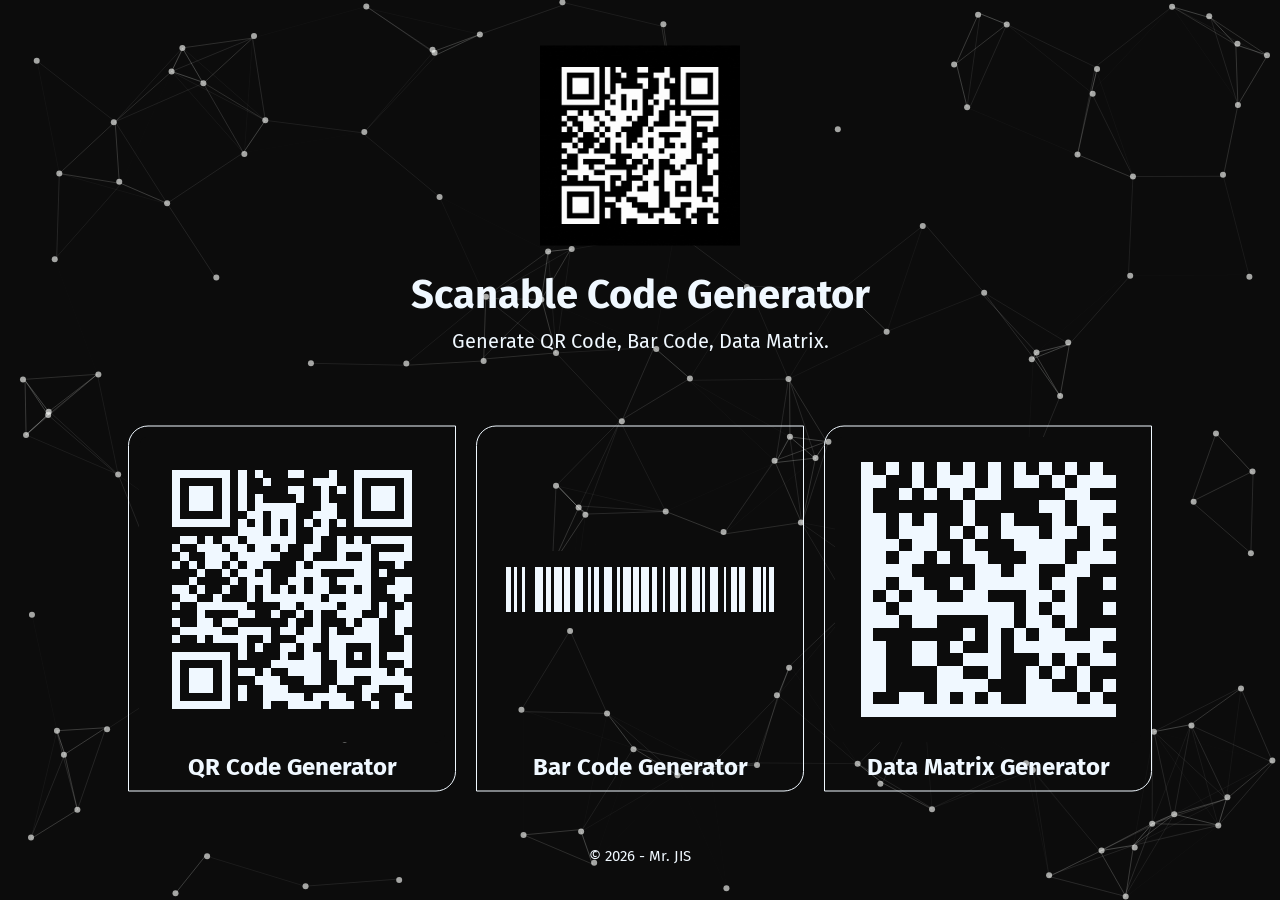
<file: index.html>
<!DOCTYPE html>
<html lang="en">

<head>
    <meta charset="UTF-8">
    <meta name="viewport" content="width=device-width, initial-scale=1.0, maximum-scale=1.0, user-scalable=no">
    <!-- meta data -->
    <meta name="description" content="QR Code, Bar Code, Data Matrix Generator - svg, png, jpg - A personal resource hub." />
    <meta name="copyright" content="Md. Jahdul Islam Sujan">
    <meta name="author" content="Md. Jahidul Islam Sujan" />
    <!-- auto reload -->
    <meta http-equiv="refresh" content="3600">
    <!-- favicon -->
    <link rel="shortcut icon" href="assets/img/qr-code-generator.svg" type="image/x-icon">
    <!-- particles css -->
    <link rel="stylesheet" href="assets/css/particles.css">
    <!-- custom css -->
    <link rel="stylesheet" href="assets/css/style.css">
    <!-- page title -->
    <title> QR Code, Bar Code, Data Matrix Generator </title>
    <!-- Google tag (gtag.js) - start -->
    
    <!-- Google tag (gtag.js) - end -->
</head>

<body>

    <!-- particles -->
    <div id="particles-js"></div>
    <!-- particles -->

    <main>

        <!-- Info Section -->
        <section class="info">
            <img src="assets/img/index.gif" alt="QR, Bar, DM">
            <h1>Scanable Code Generator</h1>
            <p>Generate QR Code, Bar Code, Data Matrix.</p>
        </section>

        <!-- Button Container - start -->
        <section id="button-container">
            <!-- Buttons will be dynamically added here -->
        </section>
        <!-- Button Container - end -->

        <p id="copyright">&copy; Mr. JIS</p>

    </main>

    <!-- service worker -->
    <script>
        if ('serviceWorker' in navigator) {
            navigator.serviceWorker
                .register('/qr-bar/service-worker.js')
                .then(() => {
                    console.log("Service Worker Registered Successfully");
                    navigator.serviceWorker.ready.then((registration) => {
                        registration.update();
                    });
                })
                .catch((error) => {
                    console.error("Service Worker Registration Failed:", error);
                });
        }
    </script>
    <!-- particles javascript -->
    <script src="assets/js/particles.min.js"></script>
    <script src="assets/js/particles.js"></script>
    <!-- custom javascript -->
    <script src="assets/js/buttons.js"></script>
    <script src="assets/js/script.js"></script>

</body>

</html>
</file>
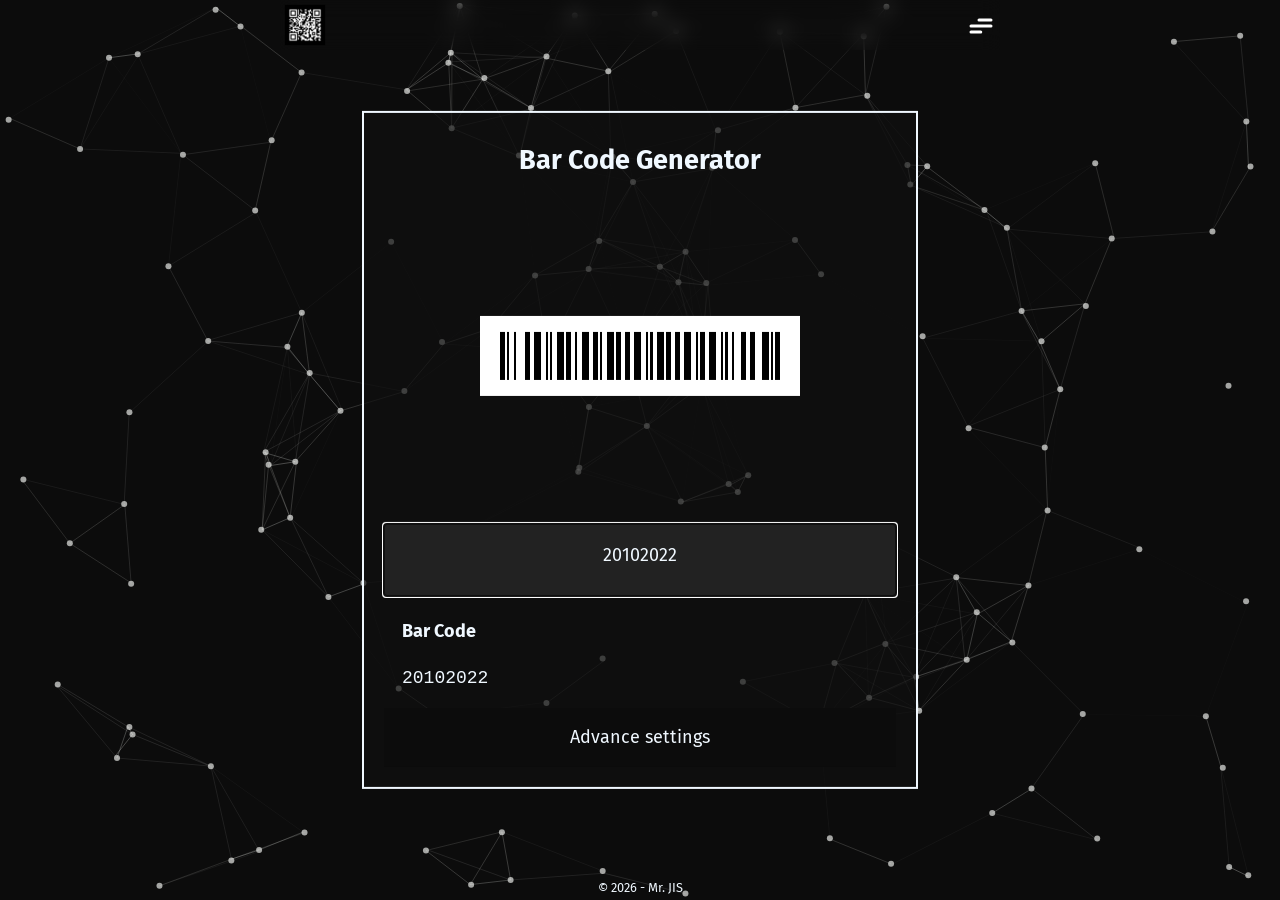
<file: apps/bar-code-generator/index.html>
<!DOCTYPE html>
<html lang="en">

<head>
    <meta charset="UTF-8">
    <meta name="viewport" content="width=device-width, initial-scale=1.0, maximum-scale=1.0, user-scalable=no">
    <!-- meta data -->
    <meta name="description" content="Bar Code Generator.">
    <meta name="copyright" content="Md. Jahdul Islam Sujan">
    <meta name="audivor" content="Md. Jahidul Islam Sujan">
    <!-- auto reload -->
    <meta http-equiv="refresh" content="3600">
    <!-- favicon -->
    <link rel="shortcut icon" href="../../assets/img/bar-code-generator.svg" type="image/x-icon">
    <!-- particles css -->
    <link rel="stylesheet" href="../../assets/css/particles.css">
    <!-- custom css -->
    <link rel="stylesheet" href="../../assets/css/apps.css">
    <!-- page title -->
    <title> Bar Code Generator </title>
    <!-- Google tag (gtag.js) - start -->

    <!-- Google tag (gtag.js) - end -->
</head>

<body>

    <!-- particles -->
    <div id="particles-js"></div>
    <!-- particles -->

    <header>

        <div>
            <a id="home-page">
                <img src="../../assets/img/index.gif" alt="Home Page" class="logo">
            </a>
        </div>
        <nav>
            <label class="hamburger">
                <input type="checkbox" id="toggle-btn">
                <svg viewBox="0 0 32 32" width="40">
                    <path class="line line-top-bottom" d="M27 10 13 10C10.8 10 9 8.2 9 6 9 3.5 10.8 2 13 2 15.2 2 17 3.8 17 6L17 26C17 28.2 18.8 30 21 30 23.2 30 25 28.2 25 26 25 23.8 23.2 22 21 22L7 22"></path>
                    <path class="line" d="M7 16 27 16"></path>
                </svg>
            </label>
            <section id="button-container"></section>
        </nav>

    </header>

    <main>

        <h1>Bar Code Generator</h1>

        <section id="box"></section>

        <section id="txt">
            <textarea id="msg"></textarea>
        </section>

        <section id="hnt">
            <pre id="res"></pre>
        </section>

        <section id="set">

            <a id="op1" class="opt" href="#">Advance settings</a>
            <a id="op2" class="opt" href="#">Hide settings</a>

            <table>
                <tr>
                    <th>
                        <label for="in1">Width</label>
                    </th>
                    <td>
                        <input id="in1" type="number" value="320" min="256" max="1024" step="128">
                    </td>
                </tr>
                <tr>
                    <th>
                        <label for="in2">Auto Width</label>
                    </th>
                    <td>
                        <input id="in2" type="checkbox">
                    </td>
                </tr>
                <tr>
                    <th>
                        <label for="in3">Height</label>
                    </th>
                    <td>
                        <input id="in3" type="number" value="80" min="64" max="256" step="32">
                    </td>
                </tr>
                <tr>
                    <th>
                        <label for="in4">Auto Height</label>
                    </th>
                    <td>
                        <input id="in4" type="checkbox">
                    </td>
                </tr>
                <tr>
                    <th>
                        <label for="in5">Padding x</label>
                    </th>
                    <td>
                        <input id="in5" type="number" value="20" min="2" max="64" step="2">
                    </td>
                </tr>
                <tr>
                    <th>
                        <label for="in6">Padding Y</label>
                    </th>
                    <td>
                        <input id="in6" type="number" value="16" min="2" max="64" step="2">
                    </td>
                </tr>
                <tr>
                    <th>
                        <label for="in7">Faces</label>
                    </th>
                    <td>
                        <input id="in7" type="color" value="#000000">
                    </td>
                </tr>
                <tr>
                    <th>
                        <label for="in8">Background</label>
                    </th>
                    <td>
                        <input id="in8" type="color" value="#ffffff">
                    </td>
                </tr>
                <tr class="hidden">
                    <th>
                        <label for="in9">Background opaque</label>
                    </th>
                    <td>
                        <input id="in9" type="checkbox" checked>
                    </td>
                </tr>
                </tr>
            </table>

        </section>

    </main>

    <footer>
        <span id="copyright">&copy; Mr. JIS</span>
    </footer>

    <!-- project javascript -->
    <script src="barcode.js"></script>
    <script src="script.js"></script>
    <!-- particles javascript -->
    <script src="../../assets/js/particles.min.js"></script>
    <script src="../../assets/js/particles.js"></script>
    <!-- custom javascript -->
    <script src="../../assets/js/apps.js"></script>
    <script src="../../assets/js/buttons.js"></script>

</body>

</html>
</file>
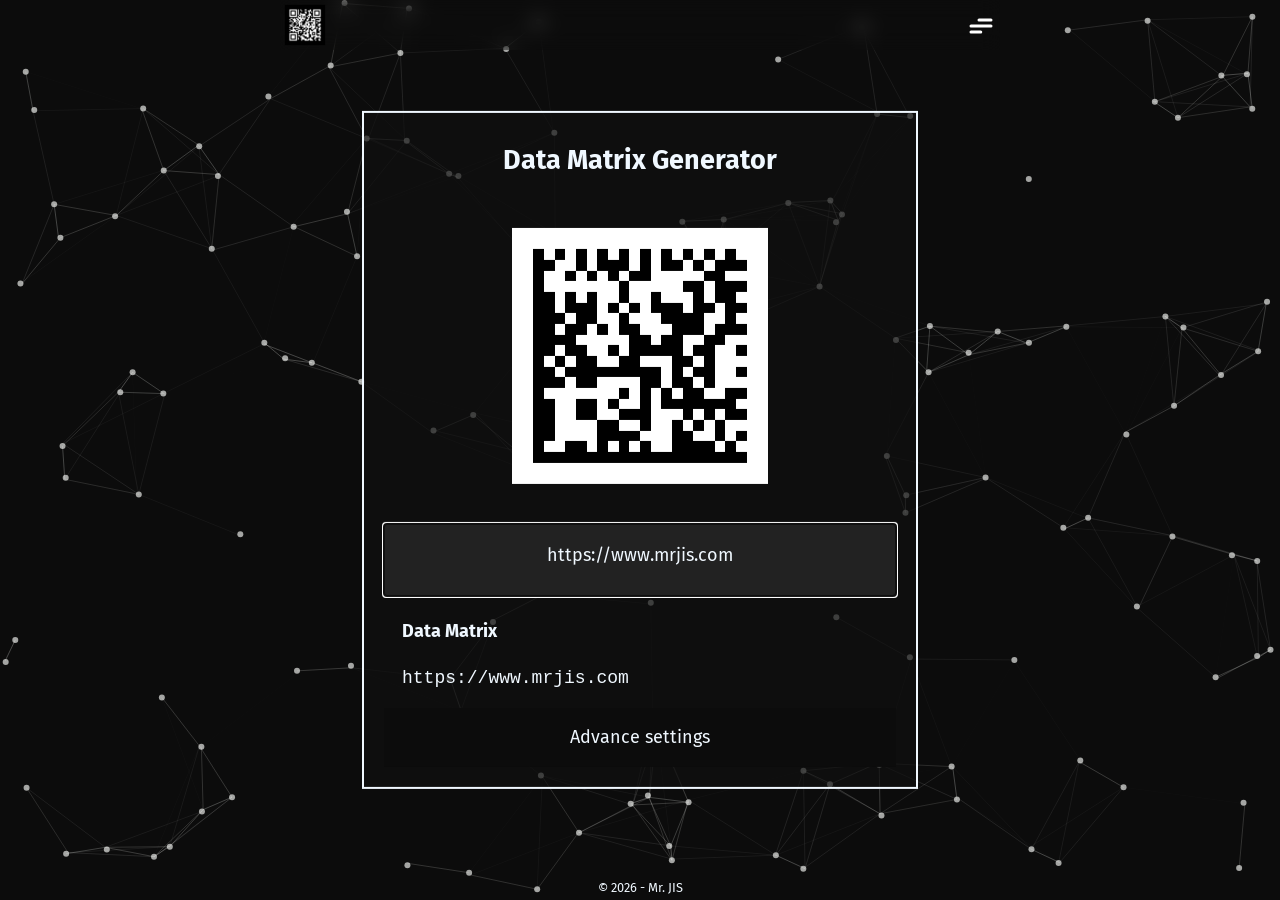
<file: apps/data-matrix-generator/index.html>
<!DOCTYPE html>
<html lang="en">

<head>
    <meta charset="UTF-8">
    <meta name="viewport" content="width=device-width, initial-scale=1.0, maximum-scale=1.0, user-scalable=no">
    <!-- meta data -->
    <meta name="description" content="Data Matrix Generator.">
    <meta name="copyright" content="Md. Jahdul Islam Sujan">
    <meta name="audivor" content="Md. Jahidul Islam Sujan">
    <!-- auto reload -->
    <meta http-equiv="refresh" content="3600">
    <!-- favicon -->
    <link rel="shortcut icon" href="../../assets/img/data-matrix-generator.svg" type="image/x-icon">
    <!-- particles css -->
    <link rel="stylesheet" href="../../assets/css/particles.css">
    <!-- custom css -->
    <link rel="stylesheet" href="../../assets/css/apps.css">
    <!-- page title -->
    <title> Data Matrix Generator </title>
    <!-- Google tag (gtag.js) - start -->

    <!-- Google tag (gtag.js) - end -->
</head>

<body>

    <!-- particles -->
    <div id="particles-js"></div>
    <!-- particles -->

    <header>

        <div>
            <a id="home-page">
                <img src="../../assets/img/index.gif" alt="Home Page" class="logo">
            </a>
        </div>
        <nav>
            <label class="hamburger">
                <input type="checkbox" id="toggle-btn">
                <svg viewBox="0 0 32 32" width="40">
                    <path class="line line-top-bottom" d="M27 10 13 10C10.8 10 9 8.2 9 6 9 3.5 10.8 2 13 2 15.2 2 17 3.8 17 6L17 26C17 28.2 18.8 30 21 30 23.2 30 25 28.2 25 26 25 23.8 23.2 22 21 22L7 22"></path>
                    <path class="line" d="M7 16 27 16"></path>
                </svg>
            </label>
            <section id="button-container"></section>
        </nav>

    </header>

    <main>

        <h1>Data Matrix Generator</h1>

        <section id="box"></section>

        <section id="txt">
            <textarea id="msg"></textarea>
        </section>

        <section id="hnt">
            <pre id="res"></pre>
        </section>

        <section id="set">

            <a id="op1" class="opt" href="#">Advance settings</a>
            <a id="op2" class="opt" href="#">Hide settings</a>

            <table>
                <tr>
                    <th>
                        <label for="in1">Height or Dimension</label>
                    </th>
                    <td>
                        <input id="in1" type="number" value="256" min="256" max="1024" step="256">
                    </td>
                </tr>
                <tr>
                    <th>
                        <label for="in2">Rectangle</label>
                    </th>
                    <td>
                        <input id="in2" type="checkbox">
                    </td>
                </tr>
                <tr>
                    <th>
                        <label for="in3">Padding</label>
                    </th>
                    <td>
                        <input id="in3" type="number" value="2" min="2" max="10">
                    </td>
                </tr>
                <tr>
                    <th>
                        <label for="in4">Faces</label>
                    </th>
                    <td>
                        <input id="in4" type="color" value="#000000">
                    </td>
                </tr>
                <tr>
                    <th>
                        <label for="in5">Background</label>
                    </th>
                    <td>
                        <input id="in5" type="color" value="#ffffff">
                    </td>
                </tr>
                <tr class="hidden">
                    <th>
                        <label for="in6">Background opaque</label>
                    </th>
                    <td>
                        <input id="in6" type="checkbox" checked>
                    </td>
                </tr>
                <tr class="hidden">
                    <th>
                        <label for="in7">Optimized SVG SIZE</label>
                    </th>
                    <td>
                        <input id="in7" type="checkbox" checked>
                    </td>
                </tr>
            </table>

        </section>

    </main>

    <footer>

        <span id="copyright">&copy; Mr. JIS</span>

    </footer>

    <!-- project javascript -->
    <script src="datamatrix.js"></script>
    <script src="script.js"></script>
    <!-- particles javascript -->
    <script src="../../assets/js/particles.min.js"></script>
    <script src="../../assets/js/particles.js"></script>
    <!-- custom javascript -->
    <script src="../../assets/js/apps.js"></script>
    <script src="../../assets/js/buttons.js"></script>

</body>

</html>
</file>
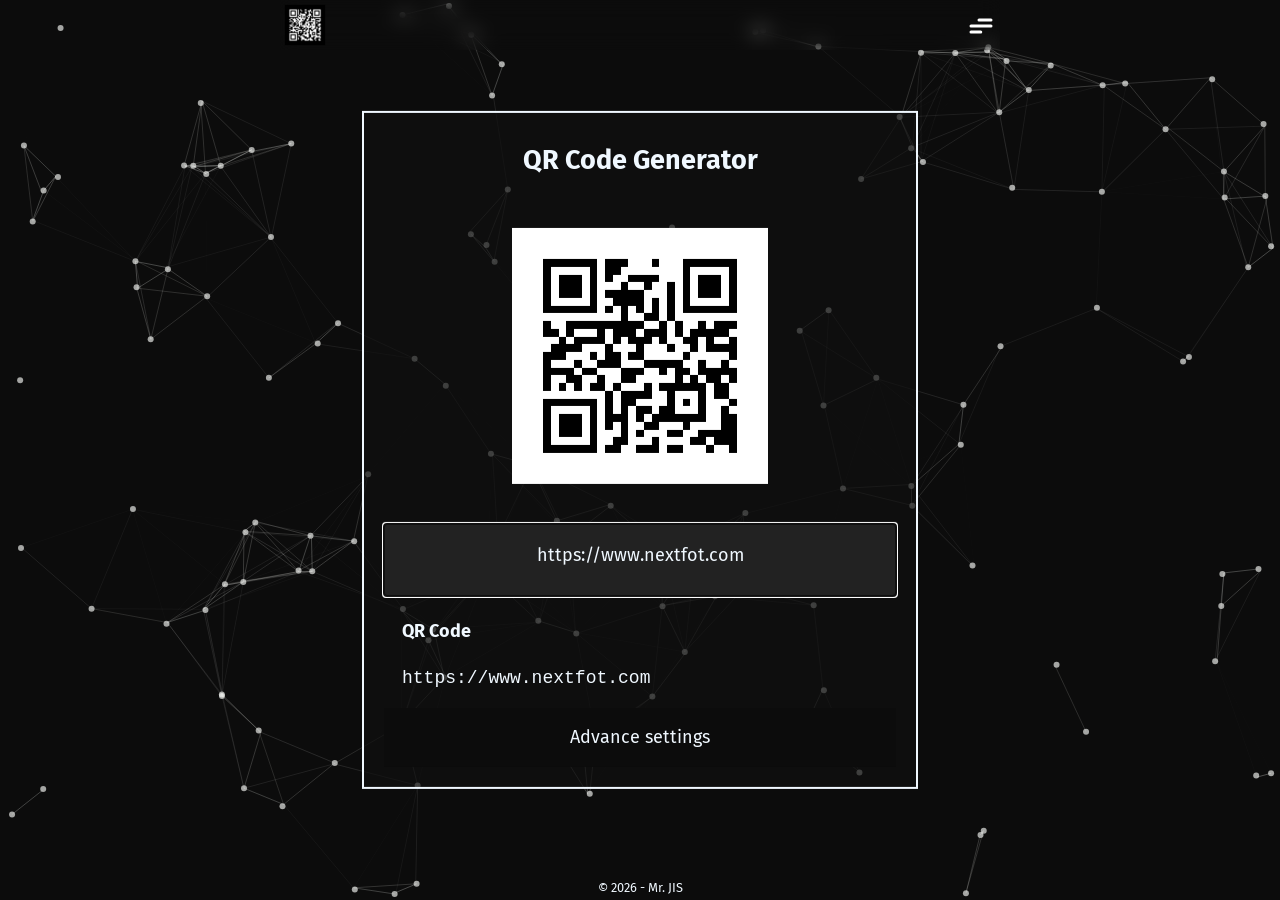
<file: apps/qr-code-generator/index.html>
<!DOCTYPE html>
<html lang="en">

<head>
    <meta charset="UTF-8">
    <meta name="viewport" content="width=device-width, initial-scale=1.0, maximum-scale=1.0, user-scalable=no">
    <!-- meta data -->
    <meta name="description" content="QR Code Generator.">
    <meta name="copyright" content="Md. Jahdul Islam Sujan">
    <meta name="audivor" content="Md. Jahidul Islam Sujan">
    <!-- auto reload -->
    <meta http-equiv="refresh" content="3600">
    <!-- favicon -->
    <link rel="shortcut icon" href="../../assets/img/qr-code-generator.svg" type="image/x-icon">
    <!-- particles css -->
    <link rel="stylesheet" href="../../assets/css/particles.css">
    <!-- custom css -->
    <link rel="stylesheet" href="../../assets/css/apps.css">
    <!-- page title -->
    <title> QR Code Generator </title>
    <!-- Google tag (gtag.js) - start -->

    <!-- Google tag (gtag.js) - end -->
</head>

<body>

    <!-- particles -->
    <div id="particles-js"></div>
    <!-- particles -->

    <header>

        <div>
            <a id="home-page">
                <img src="../../assets/img/index.gif" alt="Home Page" class="logo">
            </a>
        </div>
        <nav>
            <label class="hamburger">
                <input type="checkbox" id="toggle-btn">
                <svg viewBox="0 0 32 32" width="40">
                    <path class="line line-top-bottom" d="M27 10 13 10C10.8 10 9 8.2 9 6 9 3.5 10.8 2 13 2 15.2 2 17 3.8 17 6L17 26C17 28.2 18.8 30 21 30 23.2 30 25 28.2 25 26 25 23.8 23.2 22 21 22L7 22"></path>
                    <path class="line" d="M7 16 27 16"></path>
                </svg>
            </label>
            <section id="button-container"></section>
        </nav>

    </header>

    <main>

        <h1>QR Code Generator</h1>

        <section id="box"></section>

        <section id="txt">
            <textarea id="msg"></textarea>
        </section>

        <section id="hnt">
            <pre id="res"></pre>
        </section>

        <section id="set">

            <a id="op1" class="opt" href="#">Advance settings</a>
            <a id="op2" class="opt" href="#">Hide settings</a>

            <table>
                <tr>
                    <th>
                        <label for="in1">Dimension</label>
                    </th>
                    <td>
                        <input id="in1" type="number" value="256" min="256" max="1024" step="256">
                    </td>
                </tr>
                <tr>
                    <th>
                        <label for="in2">Padding</label>
                    </th>
                    <td>
                        <input id="in2" type="number" value="4" min="1" max="10">
                    </td>
                </tr>
                <tr>
                    <th>
                        <label for="in3">PATTERN</label>
                    </th>
                    <td>
                        <select id="in3">
                            <option value="-1" selected>AUTO</option>
                            <option value="0">TYPE 0</option>
                            <option value="1">TYPE 1</option>
                            <option value="2">TYPE 2</option>
                            <option value="3">TYPE 3</option>
                            <option value="4">TYPE 4</option>
                            <option value="5">TYPE 5</option>
                            <option value="6">TYPE 6</option>
                            <option value="7">TYPE 7</option>
                        </select>
                    </td>
                </tr>
                <tr>
                    <th>
                        <label for="in4">ECL</label>
                    </th>
                    <td>
                        <select id="in4">
                            <option value="L">LOW</option>
                            <option value="M" selected>MEDIUM</option>
                            <option value="Q">QUARTILE</option>
                            <option value="H">HIGH</option>
                        </select>
                    </td>
                </tr>
                <tr class="hidden">
                    <th>
                        <label for="in5">Boost ECL</label>
                    </th>
                    <td>
                        <input id="in5" type="checkbox" checked>
                    </td>
                </tr>
                <tr>
                    <th>
                        <label for="in6">Faces</label>
                    </th>
                    <td>
                        <input id="in6" type="color" value="#000000">
                    </td>
                </tr>
                <tr>
                    <th>
                        <label for="in7">Background</label>
                    </th>
                    <td>
                        <input id="in7" type="color" value="#ffffff">
                    </td>
                </tr>
                <tr class="hidden">
                    <th>
                        <label for="in8">Background opaque</label>
                    </th>
                    <td>
                        <input id="in8" type="checkbox" checked>
                    </td>
                </tr>
                <tr class="hidden">
                    <th>
                        <label for="in9">Optimized SVG SIZE</label>
                    </th>
                    <td>
                        <input id="in9" type="checkbox" checked>
                    </td>
                </tr>
            </table>

        </section>

    </main>

    <footer>

        <span id="copyright">&copy; Mr. JIS</span>

    </footer>

    <!-- project javascript -->
    <script src="qrcode.js"></script>
    <script src="script.js"></script>
    <!-- particles javascript -->
    <script src="../../assets/js/particles.min.js"></script>
    <script src="../../assets/js/particles.js"></script>
    <!-- custom javascript -->
    <script src="../../assets/js/apps.js"></script>
    <script src="../../assets/js/buttons.js"></script>

</body>

</html>
</file>
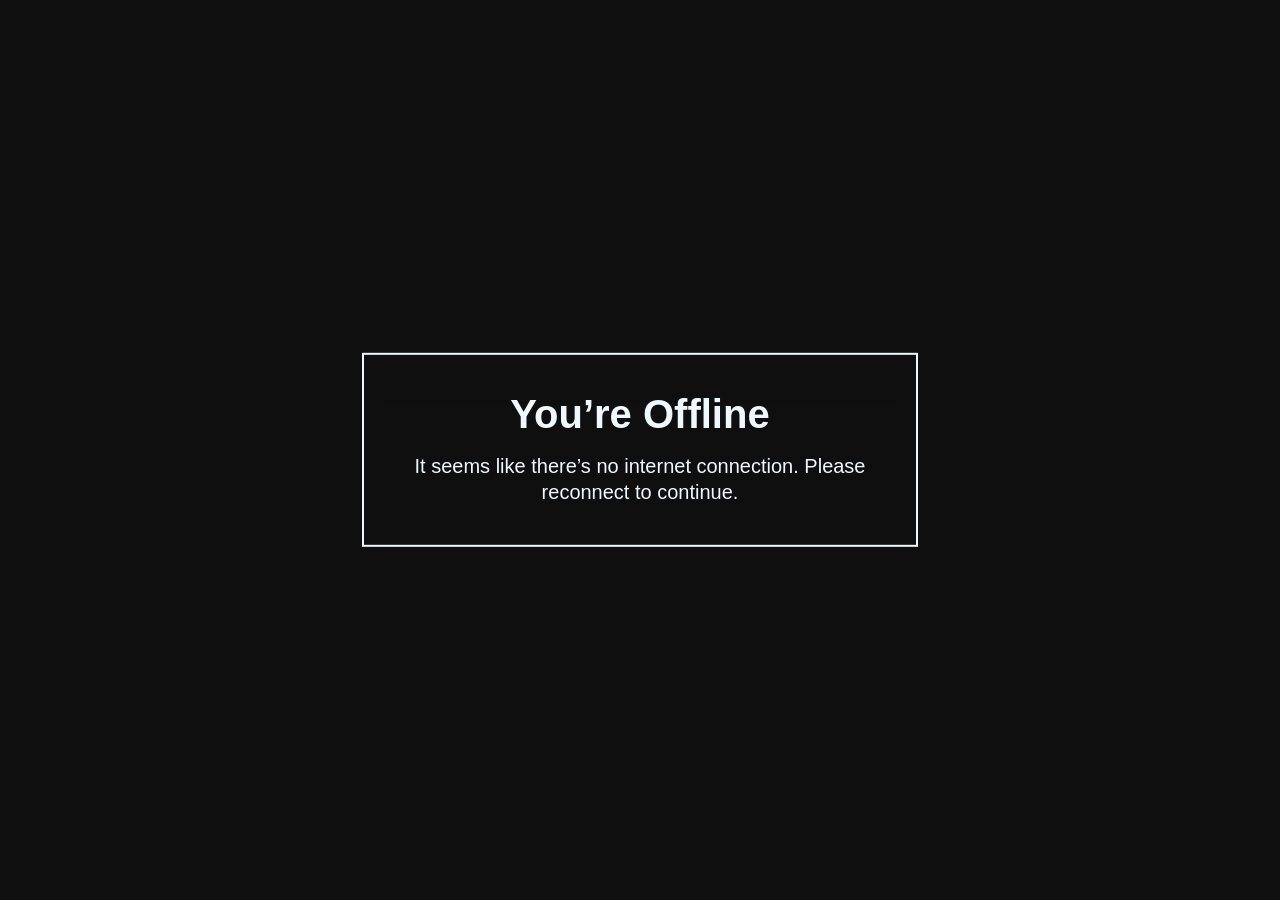
<file: offline.html>
<!DOCTYPE html>
<html lang="en">

<head>
    <meta charset="UTF-8">
    <meta name="viewport" content="width=device-width, initial-scale=1.0, maximum-scale=1.0, user-scalable=no">
    <!-- meta data -->
    <meta name="description" content="QR Code, Bar Code, Data Matrix Generator - svg, png, jpg - Offline!" />
    <meta name="copyright" content="Md. Jahdul Islam Sujan">
    <meta name="author" content="Md. Jahidul Islam Sujan" />
    <!-- auto reload -->
    <meta http-equiv="refresh" content="3600">
    <!-- favicon -->
    <link rel="shortcut icon" href="../../assets/img/favicon.png" type="image/x-icon">
    <!-- custom css -->
    <style>
        * {
            cursor: pointer;
            color: #f0f8ff;
            background-color: #0f0f0f;
        }

        main {
            width: 80dvw;
            max-width: 512px;
            max-height: 75dvh;
            overflow: auto;

            padding: 20px;
            line-height: 1.28em;
            text-align: center;
            font-family: Arial, Helvetica, sans-serif;
            font-size: clamp(1rem, 0.75rem + 1.2dvw, 1.25rem);

            position: absolute;
            top: 50%;
            left: 50%;
            transform: translate(-50%, -50%);

            border: 2px solid #f0f8ff;
        }
    </style>
    <!-- page title -->
    <title> QR Code, Bar Code, Data Matrix Generator - Offline </title>
    <!-- Google tag (gtag.js) - start -->

    <!-- Google tag (gtag.js) - end -->
</head>

<body>

    <main>

        <div class="container">
            <h1>You’re Offline</h1>
            <p>It seems like there’s no internet connection. Please reconnect to continue.</p>
        </div>

    </main>

    <!-- Redirect when clicking inside main -->
    <script>
        const coreUrl = window.location.hostname === 'mrdeveloperjis.github.io' ? `/qr-bar/` : `/`;
        document.addEventListener('click', function (event) {
            const main = document.querySelector('main');
            if (main.contains(event.target)) {
                window.location.href = coreUrl;
            } else {
                location.reload();
            }
        });
    </script>

</body>

</html>
</file>
<file: assets/css/particles.css>
body {
    margin: 0;
}

canvas {
    display: block;
}

#particles-js {
    position: absolute;
    width: 100%;
    height: 100%;
    background-color: #0c0c0c;
    background-image: url("");
    background-repeat: no-repeat;
    background-size: cover;
    background-position: 50% 50%;
}
</file>
<file: assets/css/style.css>
@import url('https://fonts.googleapis.com/css2?family=Fira+Sans:ital,wght@0,100;0,200;0,300;0,400;0,500;0,600;0,700;0,800;0,900;1,100;1,200;1,300;1,400;1,500;1,600;1,700;1,800;1,900&display=swap');

* {
    margin: 0;
    padding: 0;
    cursor: pointer;
    scroll-behavior: smooth;
    font-family: 'Fira Sans', sans-serif;
}

section {
    width: 100%;
}

/* scrollbar */
::-webkit-scrollbar {
    display: none;
    width: 0px;
}

/* main contents */
main {
    width: calc(99vw - 40px);
    height: calc(99vh - 40px);
    max-width: 1024px;
    overflow-x: hidden;
    overflow-y: auto;

    padding: 20px;
    text-align: center;
    font-size: clamp(1rem, 0.75rem + 1.2dvw, 1.25rem);

    position: absolute;
    top: 50%;
    left: 50%;
    transform: translate(-50%, -50%);

    display: flex;
    justify-content: center;
    align-items: center;
    flex-wrap: wrap;
}

/* Information Section */
.info {
    width: 100%;
    margin-bottom: 1em;
}

.info img {
    width: 200px;
    margin: 10px auto 20px auto;
}

.info h1 {
    color: #f0f8ff;
    font-size: 2em;
    margin-bottom: 10px;
}

.info p {
    color: #f0f8ff;
    font-size: 1em;
}

/* Contact Section */
.contact {
    display: flex;
    gap: 0 15px;
    flex-wrap: wrap;
    text-align: center;
    justify-content: center;
}

.link a img {
    width: 1.2em;
    height: auto;
}

hr {
    width: 50%;
    margin: 20px auto 10px auto;
}

/* Category Section */
.category-section {
    margin-bottom: 1px;
}

/* Category Title Styles */
.category-title {
    color: #f0f8ff;
    font-size: 1.5em;
    margin: 0 0 20px 0;
    text-align: left;
    display: none;
}

/* Button Section */
#button-container {
    width: 100%;
    margin: 32px auto;
}

/* Button Container for Categories */
.category-button-container {
    display: grid;
    grid-template-columns: repeat(auto-fill, minmax(280px, 1fr));
    gap: 20px;
}

/* Button Styles with Image */
.button-item {
    display: flex;
    flex-direction: column;
    align-items: center;
    padding: 10px;
    text-align: center;
    text-decoration: none;
    font-size: 1.2em;
    font-weight: bold;
    color: #f0f8ff;
    background-color: transparent;
    border: 1px solid #f0f8ff;
    border-radius: 20px 0;
    flex: 1;
    transition: background-color 0.3s, transform 0.2s;
}

.button-item img {
    aspect-ratio: 1;
    width: 100%;
    border-radius: 10px 0;
    margin-bottom: 10px;
}

.button-item:hover {
    background-color: #f0f8ff16;
    backdrop-filter: blur(4px);
    transform: translateY(-5px);
}

/* copyright */
p#copyright {
    color: #f0f8ff;
    font-size: 0.75em;
    line-height: 1.25em;
    text-align: center;
}

/* Responsive Styles for Small Screens */
@media (max-width: 512px) {
    main {
        padding: 15px;
        border-radius: 25px 0;
    }

    .info img {
        width: 128px;
    }

    .category-section {
        padding: 0;
    }

    .category-button-container {
        grid-template-columns: 1fr;
    }

    .button-item {
        padding: 8px 16px;
    }

    .category-title {
        font-size: 1.3em;
    }

    .button-item img {
        aspect-ratio: auto;
    }
}

/* -------- */
</file>
<file: assets/css/apps.css>
@import url('https://fonts.googleapis.com/css2?family=Fira+Sans:ital,wght@0,100;0,200;0,300;0,400;0,500;0,600;0,700;0,800;0,900;1,100;1,200;1,300;1,400;1,500;1,600;1,700;1,800;1,900&display=swap');

* {
    margin: 0;
    padding: 0;
    cursor: pointer;
    scroll-behavior: smooth;
    font-family: 'Fira Sans', sans-serif;
    /* outline: 1px solid red; */
}

/* scrollbar */
::-webkit-scrollbar {
    display: none;
    width: 4px;
}

/* header content */
header {
    width: 100%;
    max-width: 720px;
    height: 50px;
    backdrop-filter: blur(10px);
    position: fixed;
    top: 0;
    left: 50%;
    transform: translateX(-50%);
    z-index: 3;
    display: flex;
    justify-content: space-between;
}

img.logo {
    width: 40px;
    height: 40px;
    margin: 5px;
}

nav {
    width: 45px;
    height: 50px;
    overflow: hidden;
    background-color: transparent;
    transition: width 250ms, height 250ms, background-color 250ms;
}

/* hamburger */
.hamburger {
    position: sticky;
    top: 0;
    text-align: right;
    margin: 10px 0 0 0;
}

.hamburger input {
    display: none;
}

.hamburger svg {
    height: 2em;
    transition: transform 600ms cubic-bezier(0.4, 0, 0.2, 1);
}

.line {
    fill: none;
    stroke: white;
    stroke-linecap: round;
    stroke-linejoin: round;
    stroke-width: 3;
    transition: stroke-dasharray 600ms cubic-bezier(0.4, 0, 0.2, 1),
        stroke-dashoffset 600ms cubic-bezier(0.4, 0, 0.2, 1);
}

.line-top-bottom {
    stroke-dasharray: 12 63;
}

.hamburger input:checked+svg {
    transform: rotate(-45deg);
}

.hamburger input:checked+svg .line-top-bottom {
    stroke-dasharray: 20 300;
    stroke-dashoffset: -32.42;
}

/* menu items */

/* Button Section */
#button-container {
    width: 100%;
    padding-bottom: 20px;
}

/* Category Section */
.category-section {
    padding: 0 10px;
}

/* Category Title Styles */
.category-title {
    color: #f0f8ff;
    font-size: 1em;
    margin: 20px 0;
    text-align: left;
}

/* Button Container for Categories */
.category-button-container {
    display: grid;
    grid-template-columns: repeat(auto-fill, 1fr);
    gap: 20px;
    margin-bottom: 20px;
}

/* Button Styles with Image */
.button-item {
    width: calc(100% - 40px);
    display: flex;
    flex-direction: row;
    align-items: center;
    padding: 10px;
    text-align: left;
    text-decoration: none;
    color: #f0f8ff;
    background-color: transparent;
    border: 1px solid #f0f8ff;
    flex: 1;
}

.button-item span {
    font-size: 1em;
}

.button-item:hover {
    background-color: #f0f8ff16;
    backdrop-filter: blur(4px);
}

/* main contents */
main {
    width: 80dvw;
    max-width: 512px;
    max-height: 75dvh;
    overflow: auto;

    padding: 20px;
    color: #f0f8ff;
    line-height: 1.28em;
    font-size: clamp(1rem, 0.5rem + 1.75dvw, 1.125rem);

    position: absolute;
    top: 50%;
    left: 50%;
    transform: translate(-50%, -50%);

    border: 2px solid #f0f8ff;
    background-color: #0f0f0faf;
}

/* project section */

h1 {
    text-align: center;
    font-size: 1.5em;
    margin: 16px auto;
}

p {
    text-align: center;
    font-size: 0.8em;
}

section {
    width: 100%;
}

#box {
    background-color: transparent;
    overflow: hidden;
    position: relative;
    height: 300px;
    padding: 1em;
    max-width: calc(100% - 2em);
}

#box svg {
    display: block;
    position: absolute;
    right: 50%;
    bottom: 50%;
    transform: translate(50%, 50%);
    cursor: pointer;
    max-height: 100%;
}

textarea {
    resize: none;
    padding: 1em;
    padding-bottom: 0;
    color: #f0f8ff;
    background: #222;
    font-size: 1em;
    line-height: 1.5em;
    border: 0;
    width: calc(100% - 2em);
    text-align: center;
}

#res {
    padding: 1em;
    text-align: left;
    overflow: auto;
    font-family: 'Courier New', Courier, monospace;
}

#res * {
    font-family: 'Courier New', Courier, monospace;
    white-space: nowrap;
    overflow-x: auto;
    line-height: 1.28em;

}

#res b {
    font-weight: normal;
}

#res i {
    font-style: normal;
}

#res .obj b {
    font-weight: bold;
    font-family: 'Fira Sans', sans-serif;
}

.opt {
    text-align: center;
    display: block;
    padding: 1em;
    background: #0c0c0c;
    color: #f0f8ff;
    text-decoration: none;
    border: none;
}

#set {
    user-select: none;
    overflow: hidden;
    width: 100%;
    font-size: 1em;
    background-color: #222;
}

#set table {
    margin: 1em;
    width: calc(100% - 2em);
}

#set tr.hidden {
    display: none;
}

#set th,
#set td {
    width: 50%;
    padding: 0.4em;
}

#set th {
    text-align: right;
}

#set td {
    text-align: left;
}

#set table,
#set #op2.opt,
#set.show #op1.opt {
    display: none;
}

#set.show table {
    display: table;
}

#set.show #op2.opt {
    display: block;
}

label {
    display: block;
    color: #f0f8ff;
}

input {
    color: #f0f8ff;
    background-color: transparent;
}

input[type='color'] {
    width: 100%;
    height: 2.5em;
    padding: 0;
    border: 0;
}

input[type='number'] {
    width: calc(100% - 1.6em);
    height: 1.28em;
    font-size: 0.75em;
    padding: 0.32em 0.75em;
    border: 1px solid #eee;
    font-family: 'Courier New', Courier, monospace;
}

select {
    width: 100%;
    height: 2.12em;
    font-size: 0.75em;
    padding: 0.2em;
    color: #f0f8ff;
    background-color: transparent;
    border: 1px solid #eee;
    font-family: 'Courier New', Courier, monospace;
}

option {
    color: #f0f8ff;
    background-color: #0c0c0c;
    padding: 0.25em 0.2em;
    font-family: 'Courier New', Courier, monospace;
}

/* footer content */
footer {
    width: 100%;
    max-width: 720px;
    height: 50px;
    position: fixed;
    bottom: 0;
    left: 50%;
    transform: translateX(-50%);
    z-index: 2;
    text-align: center;
    display: flex;
    justify-content: center;
}

span#copyright {
    color: #f0f8ff;
    font-size: 0.8em;
    line-height: 1.2em;
    align-self: flex-end;
    margin-bottom: 5px;
}

/* --------  */
</file>
